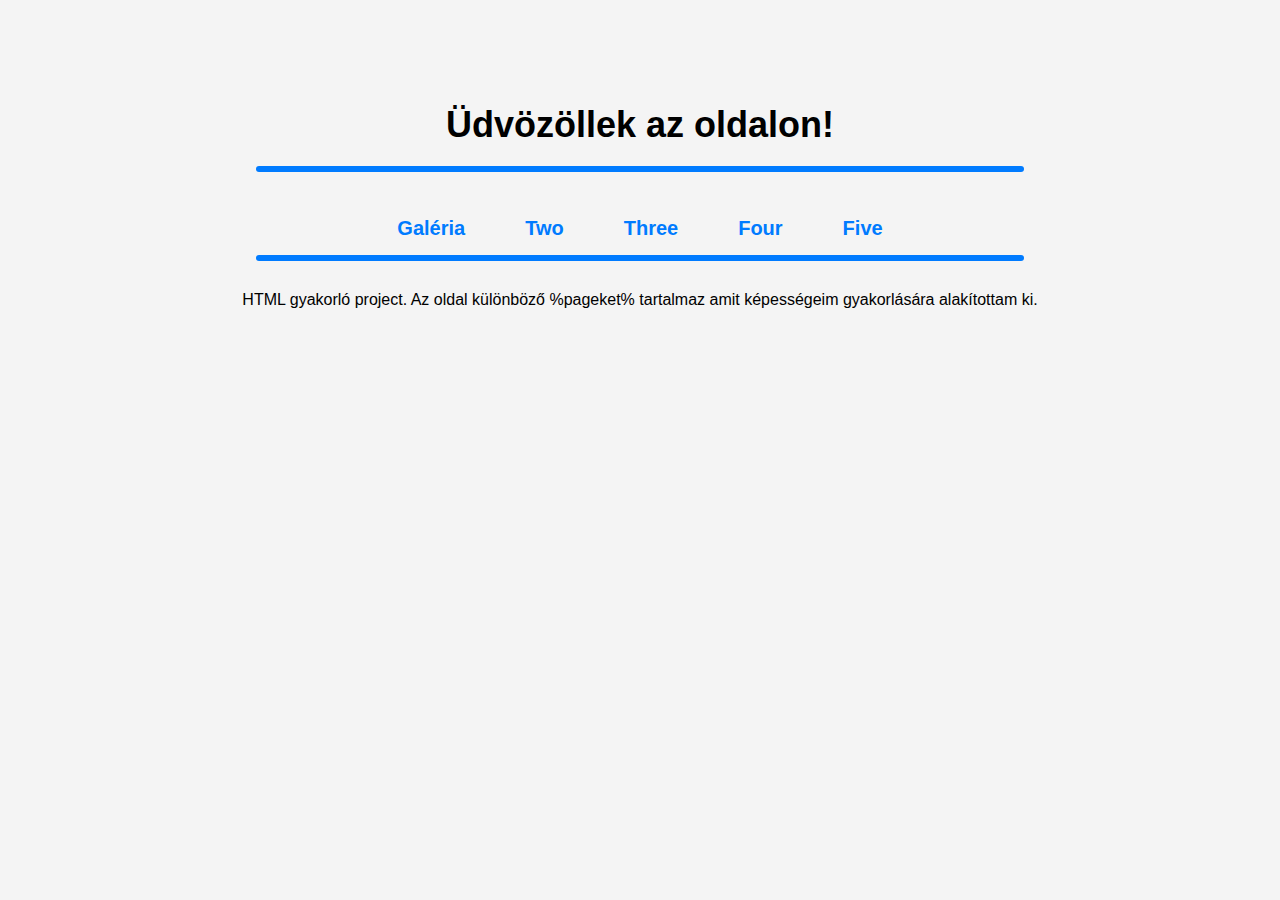
<file: index.html>
<!DOCTYPE html>
<html lang="hu">
<head>
  <meta charset="UTF-8">
  <title>Kezdőlap</title>
  <link rel="stylesheet" href="styles.css">
</head>
<body>
  <main class="main-home">
    <h1>Üdvözöllek az oldalon!</h1>
    <hr class="blue-line">

    <table class="nav-table">
      <tr>
        <td><a href="one.html">Galéria</a></td>
        <td><a href="two.html">Two</a></td>
        <td><a href="three.html">Three</a></td>
        <td><a href="four.html">Four</a></td>
        <td><a href="five.html">Five</a></td>
      </tr>
    </table>

    <hr class="blue-line">
    
  <section class="intro">
    <p>
      <!-- kicserélni a page szót-->
      HTML gyakorló project. Az oldal különböző %pageket% tartalmaz amit képességeim gyakorlására alakítottam ki.
    </p>
  </section>

  </main>

</body>
</html>
</file>
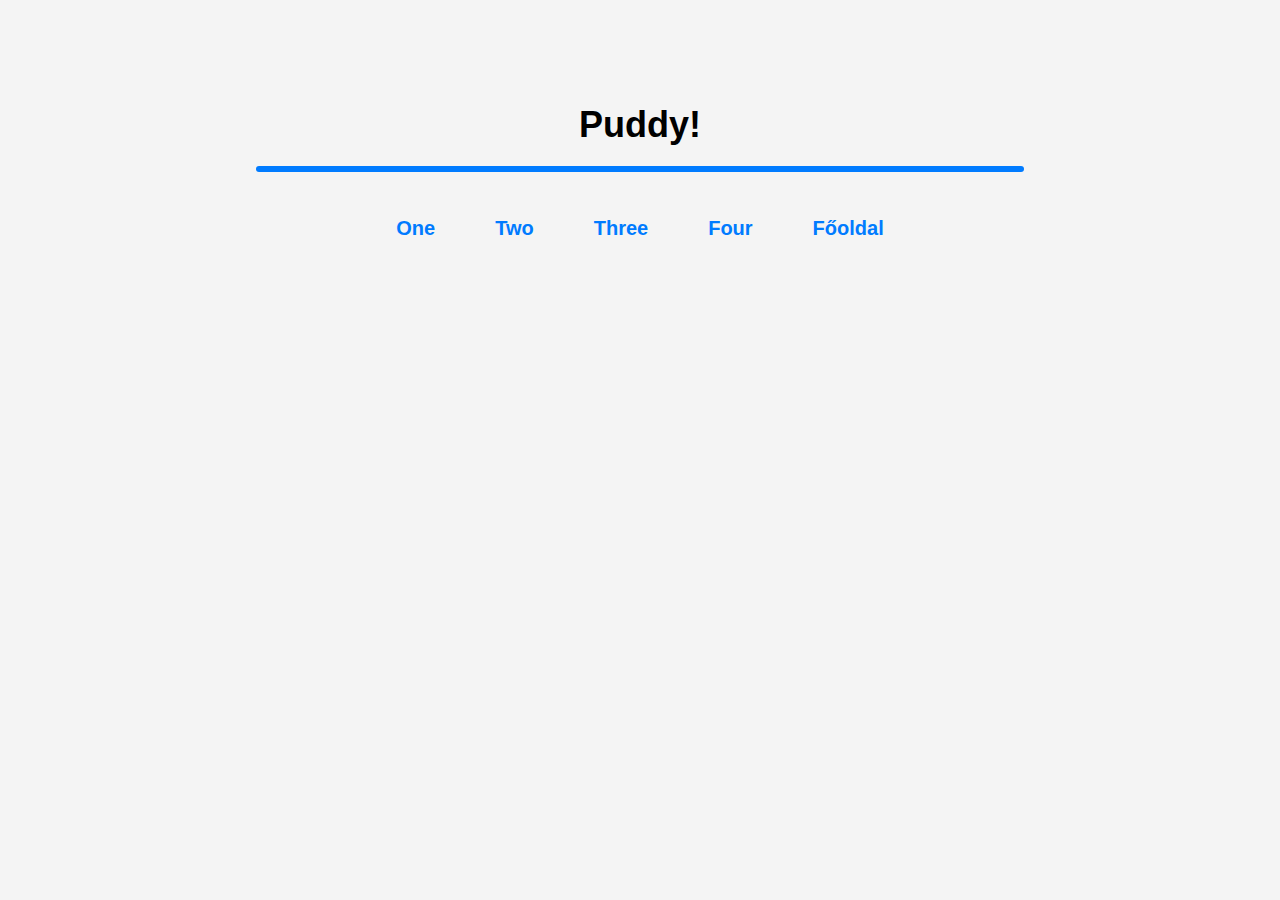
<file: five.html>
<!DOCTYPE html>
<html lang="hu">
<head>
  <meta charset="UTF-8">
  <title>Kezdőlap</title>
  <link rel="stylesheet" href="styles.css">
</head>
<body>
  <main class="main-home">
    <h1>Puddy!</h1>
    <hr class="blue-line">

    <table class="nav-table">
      <tr>
        <td><a href="one.html">One</a></td>
        <td><a href="two.html">Two</a></td>
        <td><a href="three.html">Three</a></td>
        <td><a href="four.html">Four</a></td>
        <td><a href="index.html">Főoldal</a></td>
      </tr>
    </table>
  </main>
</body>
</html>
</file>
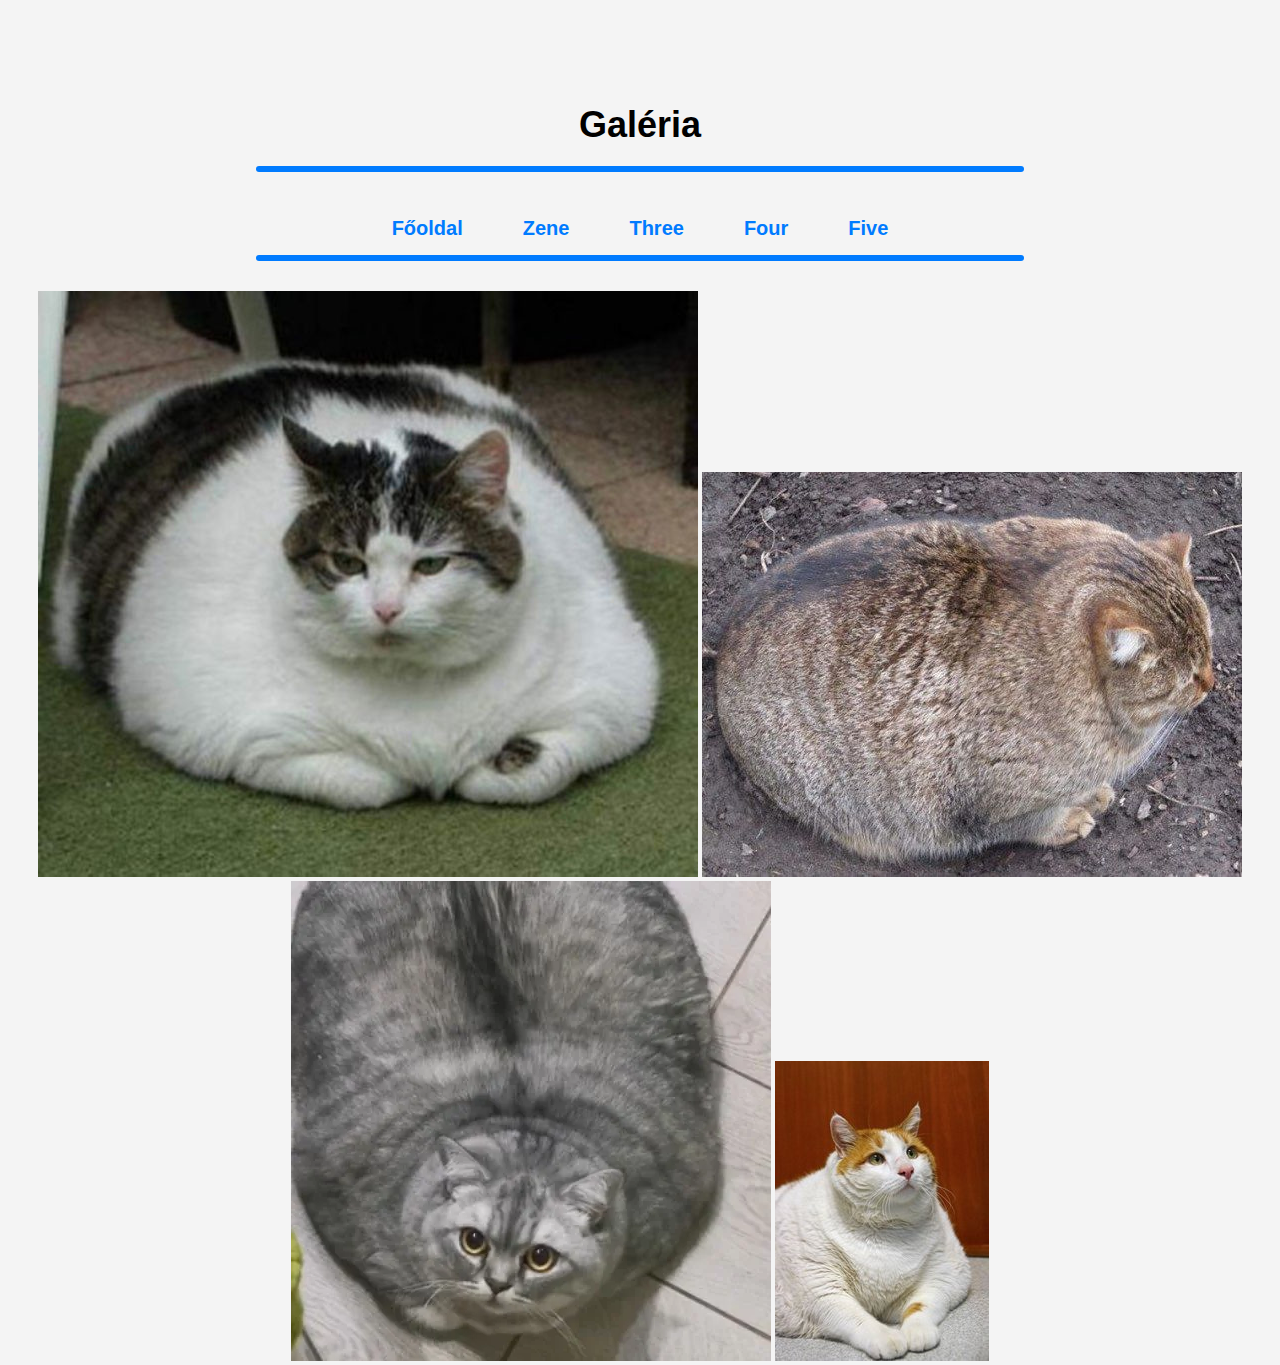
<file: one.html>
<!DOCTYPE html>
<html lang="en">
    <head>
        <meta charset="UTF-8">
        <title>Képek</title>
        <link rel="stylesheet" href="styles.css">
    </head>
    <body>
        <main class="main-home">
            <h1>Galéria</h1>
            <hr class="blue-line">

            <table class="nav-table">
            <tr>
                <td><a href="index.html">Főoldal</a></td>
                <td><a href="two.html">Zene</a></td>
                <td><a href="three.html">Three</a></td>
                <td><a href="four.html">Four</a></td>
                <td><a href="five.html">Five</a></td>
            </tr>
            </table>

            <hr class="blue-line">
            <section class="gallery">
                <img src="images/dagi1.jpg" alt="Kép 1">
                <img src="images/dagi2.jpg" alt="Kép 2">
                <img src="images/dagi3.webp" alt="Kép 3">
                <img src="images/dagi4.jpg" alt="Kép 4">
            </section>
            </main>
    </body>

</html>
</file>
<file: styles.css>
body {
  font-family: Arial, sans-serif;
  margin: 0;
  padding: 0;
  background: #f4f4f4;
}

.main-home {
  text-align: center;
  padding-top: 80px;
}

h1 {
  font-size: 36px;
  margin-bottom: 20px;
}

.blue-line {
  border: none;
  height: 6px;
  width: 60%;
  background-color: #007BFF;
  margin: 0 auto 30px auto;
  border-radius: 3px;
}

.nav-table {
  margin: 0 auto;
  border-collapse: collapse;
}

.nav-table td {
  padding: 15px 30px;
  text-align: center;
}

.nav-table a {
  text-decoration: none;
  color: #007BFF;
  font-size: 20px;
  font-weight: bold;
}

.nav-table a:hover {
  text-decoration: underline;
}
</file>
